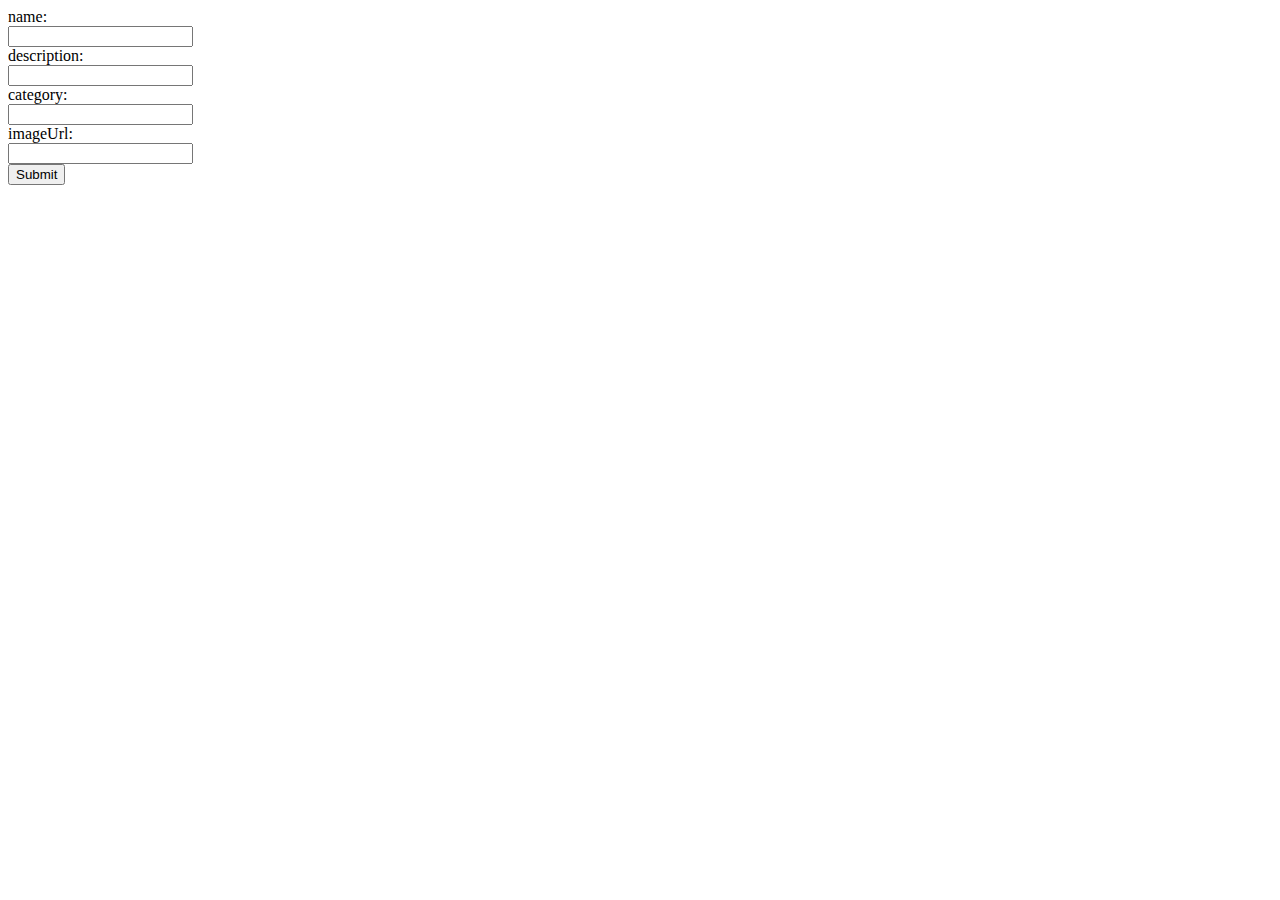
<file: backend.html>
<!DOCTYPE html>
<html lang="en">
  <head>
    <meta charset="UTF-8" />
    <meta http-equiv="X-UA-Compatible" content="IE=edge" />
    <meta name="viewport" content="width=device-width, initial-scale=1.0" />
    <title>backend</title>
  </head>
  <body>
    <form id="form">
      <label for="name">name:</label><br />
      <input type="text" id="name" name="name" /><br />
      <label for="descriptione">description:</label><br />
      <input type="text" id="description" name="description" /><br />
      <label for="category">category:</label><br />
      <input type="text" id="category" name="category" /><br />
      <label for="imageUrl">imageUrl:</label><br />
      <input type="text" id="imageUrl" name="imageUrl" /><br />
      <button id="submit">Submit</button>
    </form>

    <script src="back.js"></script>
  </body>
</html>
</file>
